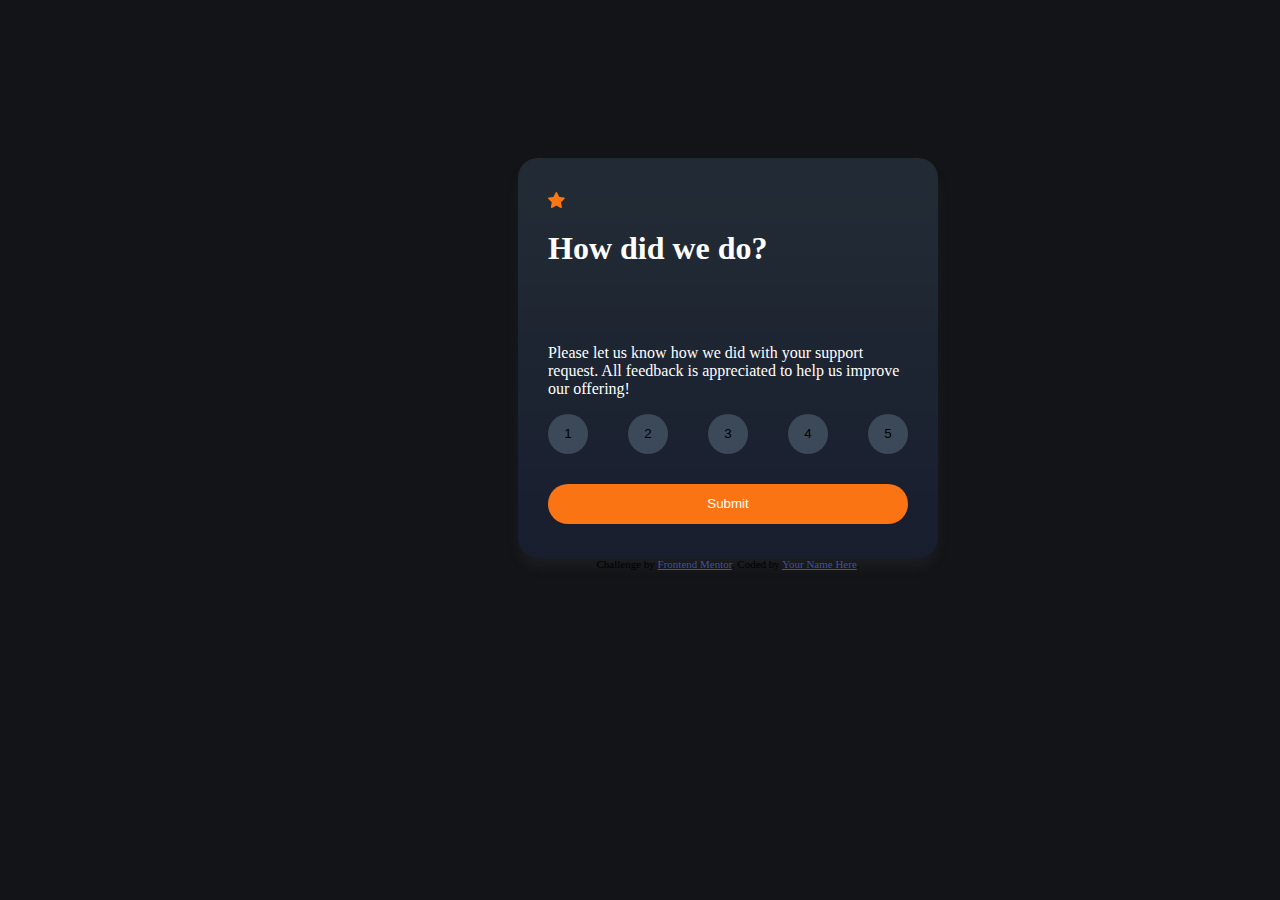
<file: index.html>
<!DOCTYPE html>
<html lang="en">
<head>
  <meta charset="UTF-8">
  <meta name="viewport" content="width=device-width, initial-scale=1.0"> <!-- displays site properly based on user's device -->

  <link rel="icon" type="image/png" sizes="32x32" href="./images/favicon-32x32.png">
  <link rel="stylesheet" href="style.css">
  
  <title>Frontend Mentor | Interactive color component</title>
  <script src="index.js"></script>

  <!-- Feel free to remove these styles or customise in your own stylesheet 👍 -->

</head>
<body>

  <!-- color state start -->
<div class="card" id="card">
  <div class="star">
  <svg width="17" height="16" xmlns="http://www.w3.org/2000/svg"><path d="m9.067.43 1.99 4.031c.112.228.33.386.58.422l4.45.647a.772.772 0 0 1 .427 1.316l-3.22 3.138a.773.773 0 0 0-.222.683l.76 4.431a.772.772 0 0 1-1.12.813l-3.98-2.092a.773.773 0 0 0-.718 0l-3.98 2.092a.772.772 0 0 1-1.119-.813l.76-4.431a.77.77 0 0 0-.222-.683L.233 6.846A.772.772 0 0 1 .661 5.53l4.449-.647a.772.772 0 0 0 .58-.422L7.68.43a.774.774 0 0 1 1.387 0Z" fill="#FC7614"/></svg>
</div>
  <h1>
  How did we do?</h1>
  <h2 id="text" ></h2>

  <p>Please let us know how we did with your support request. All feedback is appreciated 
  to help us improve our offering!</p>
   <div class="rating-tag">
   <button  class="ratingbutton"id="1"onclick="colorchange('1')">1</button> 
   <button class="ratingbutton" id="2"onclick="colorchange('2')">2 </button>
   <button class="ratingbutton" id="3"onclick="colorchange('3')">3</button>  
   <button class="ratingbutton" id="4"onclick="colorchange('4')">4</button>  
   <button  class="ratingbutton" id="5" onclick="colorchange('5')">5</button>  
  </div>

  <button id="submit" onclick="rating(); window.location.href = 'thankyou.html';">Submit</button>

</button>
<!-- 
  You selected  out of 5

  Thank you!

  We appreciate you taking the time to give a color. If you ever need more support, 
  don’t hesitate to get in touch! 

  -->
</div>
  
  <div class="attribution">
    Challenge by <a href="https://www.frontendmentor.io?ref=challenge" target="_blank">Frontend Mentor</a>. 
    Coded by <a href="#">Your Name Here</a>.
  </div>
</body>
</html>
</file>
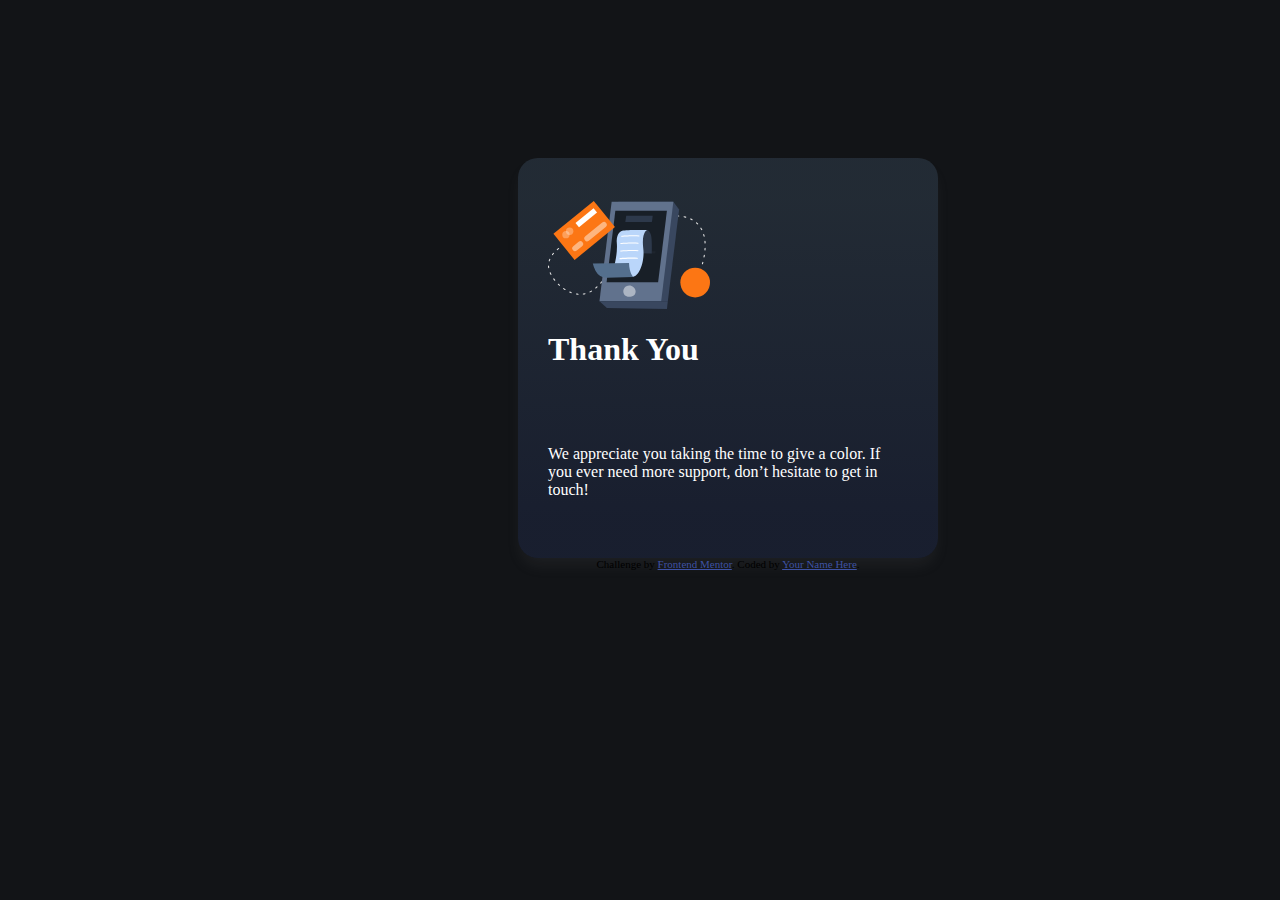
<file: thankyou.html>
<!DOCTYPE html>
<html lang="en">
<head>
  <meta charset="UTF-8">
  <meta name="viewport" content="width=device-width, initial-scale=1.0"> <!-- displays site properly based on user's device -->

  <link rel="icon" type="image/png" sizes="32x32" href="./images/favicon-32x32.png">
  <link rel="stylesheet" href="style.css">
  
  <title>Frontend Mentor | Interactive color component</title>
  <script src="index.js"></script>

  <!-- Feel free to remove these styles or customise in your own stylesheet 👍 -->

</head>
<body>

  <!-- color state start -->
<div class="card" id="card">
  <div class="star">
    <svg width="162" height="108" xmlns="http://www.w3.org/2000/svg"><g fill="none"><path d="M30 93.744h-.044a23.456 23.456 0 0 1-1.61-.189.543.543 0 0 1 .155-1.076c.52.076 1.04.135 1.563.178a.538.538 0 0 1-.043 1.076l-.022.01Zm5.37-.205a.538.538 0 0 1-.08-1.076 19.51 19.51 0 0 0 1.54-.306.536.536 0 0 1 .645.403.538.538 0 0 1-.397.646c-.537.129-1.074.236-1.611.323l-.097.01Zm-12.137-1.312a.536.536 0 0 1-.183-.033 24.346 24.346 0 0 1-1.525-.608.539.539 0 0 1 .424-.99c.483.21.983.404 1.472.587a.538.538 0 0 1-.188 1.044Zm18.759-.829a.538.538 0 0 1-.242-1.022c.467-.226.934-.479 1.39-.742a.536.536 0 1 1 .538.93c-.478.275-.967.538-1.45.78a.536.536 0 0 1-.258.054h.022Zm-24.994-2.292a.536.536 0 0 1-.29-.08c-.457-.29-.913-.597-1.36-.91a.536.536 0 1 1 .612-.882c.436.307.876.597 1.322.883a.538.538 0 0 1-.284.99Zm30.772-1.544a.537.537 0 0 1-.408-.193.539.539 0 0 1 .06-.759l.117-.124c.355-.306.715-.624 1.074-.957a.537.537 0 1 1 .73.79c-.375.345-.74.673-1.106.985l-.123.102a.537.537 0 0 1-.344.156Zm-36.326-2.69a.537.537 0 0 1-.36-.14c-.402-.37-.8-.747-1.18-1.124a.539.539 0 0 1 .751-.769c.376.371.763.737 1.155 1.076a.538.538 0 0 1 .032.764.537.537 0 0 1-.398.194Zm41.305-2.21a.537.537 0 0 1-.398-.899c.355-.393.715-.79 1.074-1.2a.537.537 0 1 1 .806.71c-.365.415-.725.818-1.074 1.21a.537.537 0 0 1-.408.152v.026ZM6.724 79.723a.537.537 0 0 1-.424-.204 41.79 41.79 0 0 1-.989-1.308.539.539 0 0 1 .124-.753.536.536 0 0 1 .746.124c.312.425.629.85.962 1.27a.539.539 0 0 1-.42.871Zm50.579-2.383a.539.539 0 0 1-.419-.877c.338-.414.677-.828 1.015-1.253a.537.537 0 1 1 .838.672l-1.02 1.259a.537.537 0 0 1-.414.199ZM2.9 73.887a.537.537 0 0 1-.473-.312c-.257-.5-.499-1-.714-1.485a.539.539 0 0 1 .685-.72c.133.052.24.154.298.285.21.462.44.946.687 1.425a.539.539 0 0 1-.483.786v.021Zm58.753-2.028a.537.537 0 0 1-.424-.866l.988-1.275a.537.537 0 1 1 .848.656l-.988 1.275a.537.537 0 0 1-.424.188v.022ZM.682 67.286a.537.537 0 0 1-.537-.462A17.06 17.06 0 0 1 0 65.16a.538.538 0 1 1 1.074 0c.018.519.063 1.036.134 1.55a.539.539 0 0 1-.462.607l-.064-.032Zm65.24-.973a.537.537 0 0 1-.43-.867l.984-1.28a.536.536 0 0 1 .853.65l-.993 1.265a.537.537 0 0 1-.414.21v.022Zm88.49-2.96a.724.724 0 0 1-.15 0 .537.537 0 0 1-.366-.666c.134-.474.28-.99.424-1.544a.538.538 0 0 1 .655-.388.537.537 0 0 1 .382.662c-.145.538-.29 1.076-.43 1.565a.537.537 0 0 1-.515.372Zm-84.247-2.592a.536.536 0 0 1-.424-.867l.983-1.28a.54.54 0 1 1 .854.662l-.989 1.275a.537.537 0 0 1-.413.183l-.01.027Zm-68.924-.382a.536.536 0 0 1-.156 0 .538.538 0 0 1-.355-.673 21.47 21.47 0 0 1 .537-1.565.537.537 0 1 1 .994.403c-.193.49-.37.985-.537 1.474a.537.537 0 0 1-.473.334l-.01.027Zm154.782-3.863a.311.311 0 0 1-.102 0 .538.538 0 0 1-.43-.624c.097-.538.188-1.044.28-1.582a.545.545 0 1 1 1.073.178c-.09.538-.182 1.076-.279 1.614a.537.537 0 0 1-.542.414ZM74.46 55.209a.537.537 0 0 1-.424-.872l1.004-1.27a.537.537 0 1 1 .838.673l-.999 1.264a.537.537 0 0 1-.408.205h-.01ZM4.436 54.165a.539.539 0 0 1-.43-.855c.323-.436.666-.872 1.02-1.297a.537.537 0 1 1 .822.694 22.92 22.92 0 0 0-.977 1.237.537.537 0 0 1-.435.221Zm74.408-4.417a.539.539 0 0 1-.414-.877l1.026-1.248a.537.537 0 1 1 .843.667l-1.02 1.243a.537.537 0 0 1-.435.215Zm78.124-.161h-.043a.538.538 0 0 1-.494-.576c.043-.538.075-1.076.107-1.614a.538.538 0 0 1 .564-.538c.295.018.52.27.505.565a54.253 54.253 0 0 1-.107 1.614.538.538 0 0 1-.532.549ZM9.28 49.13a.537.537 0 0 1-.338-.958c.8-.646 1.316-.99 1.337-1.006a.536.536 0 0 1 .59.898s-.499.334-1.25.942a.536.536 0 0 1-.35.124h.011Zm74.075-4.74a.537.537 0 0 1-.403-.888c.35-.408.704-.817 1.074-1.22a.537.537 0 1 1 .806.71c-.355.403-.71.806-1.074 1.215a.537.537 0 0 1-.414.183h.01Zm73.742-1.797a.537.537 0 0 1-.537-.505 54.325 54.325 0 0 0-.118-1.614.54.54 0 1 1 1.074-.097c.048.538.091 1.076.118 1.614 0 .285-.221.52-.505.538l-.032.064Zm-69.064-3.416a.537.537 0 0 1-.392-.904c.365-.398.735-.79 1.106-1.178a.536.536 0 0 1 .779.737l-1.074 1.173a.537.537 0 0 1-.44.172h.02Zm68.092-3.502a.537.537 0 0 1-.537-.409 22.668 22.668 0 0 0-.408-1.533.539.539 0 0 1 1.03-.307c.151.538.296 1.05.425 1.587a.539.539 0 0 1-.398.651l-.112.01Zm-63.221-1.512a.537.537 0 0 1-.376-.92l1.165-1.13a.537.537 0 1 1 .763.76c-.387.365-.768.741-1.155 1.118a.537.537 0 0 1-.419.172h.022Zm5.14-4.745a.537.537 0 0 1-.355-.941l1.235-1.076a.539.539 0 1 1 .693.828c-.408.34-.817.689-1.225 1.039a.537.537 0 0 1-.37.15h.021Zm55.197-.575c-.247-.468-.505-.931-.779-1.378a.537.537 0 1 1 .918-.554c.285.463.537.947.811 1.431a.539.539 0 0 1-.478.791.537.537 0 0 1-.472-.29ZM103.5 25.055a.539.539 0 0 1-.322-.974c.44-.322.88-.634 1.32-.946a.537.537 0 0 1 .845.394.54.54 0 0 1-.227.488l-1.3.93a.536.536 0 0 1-.338.108h.022Zm46.132-1.56a.537.537 0 0 1-.381-.161c-.359-.359-.74-.717-1.144-1.076a.536.536 0 1 1 .709-.807c.408.36.81.742 1.197 1.135a.539.539 0 0 1 0 .759.537.537 0 0 1-.403.15h.022Zm-40.279-2.28a.537.537 0 0 1-.274-1.001c.473-.275.946-.538 1.418-.797a.54.54 0 0 1 .81.474.542.542 0 0 1-.273.468c-.467.253-.929.538-1.39.785a.536.536 0 0 1-.344.07h.053Zm34.737-1.894a.504.504 0 0 1-.258-.07c-.451-.248-.924-.49-1.407-.716a.539.539 0 0 1 .462-.974c.499.237.988.49 1.46.748a.538.538 0 0 1-.257 1.012Zm-28.49-1.195a.537.537 0 0 1-.2-1.038c.505-.204 1.01-.398 1.52-.581a.537.537 0 0 1 .366 1.011c-.495.178-.989.366-1.483.57a.536.536 0 0 1-.247.038h.043Zm22.045-1.452a.777.777 0 0 1-.156 0c-.505-.15-1.02-.29-1.53-.41a.553.553 0 0 1 .252-1.075c.537.129 1.074.269 1.611.425a.542.542 0 0 1-.15 1.076l-.027-.016Zm-15.456-.597a.537.537 0 0 1-.118-1.066c.537-.107 1.074-.21 1.61-.29a.543.543 0 0 1 .59.735.544.544 0 0 1-.423.34c-.537.082-1.036.178-1.557.286a.365.365 0 0 1-.102-.005Zm8.555-.603h-.038a32.41 32.41 0 0 0-1.579-.06.538.538 0 0 1 0-1.075c.537 0 1.074.027 1.638.06a.538.538 0 0 1-.032 1.075h.01Z" fill="#E6E6E6"/><path fill="#39475F" d="M119.847 100.221H58.146L70.332.793h55.025l5.747 7.601z"/><path fill="#61728D" d="M113.172 100.221H51.465L63.651.793h61.706z"/><path fill="#181F27" d="M110.132 81.354H58.576l8.791-71.695h51.557z"/><path fill="#1E252E" d="m92.743 50.055 14.897.177-.29 2.308-14.607-.252z"/><path fill="#39475F" d="m51.465 100.221 7.422 6.864 60.037.915.923-7.779z"/><path d="M99.096 29.058s2.572.183 3.888 5.03c1.316 4.847.865 18.377.865 18.377l-11.096-.177s-5.537-20.137 6.343-23.23Z" fill="#2D394B"/><path fill="#FC7614" d="M5.42 32.843 45.778 0l21.18 26.119L26.603 58.96z"/><path fill="#FFF" d="M27.49 21.931 45.56 7.226l3.497 4.313-18.07 14.706z"/><path d="m25.272 45.175 5.338-4.345a2.772 2.772 0 0 1 3.902.404 2.781 2.781 0 0 1-.404 3.91l-5.338 4.344a2.772 2.772 0 0 1-3.903-.404 2.781 2.781 0 0 1 .405-3.91ZM37.33 35.365l16.89-13.743a2.772 2.772 0 0 1 3.902.404 2.781 2.781 0 0 1-.405 3.909L40.83 39.679a2.772 2.772 0 0 1-3.903-.404 2.781 2.781 0 0 1 .405-3.91Z" fill="#FFF" opacity=".46"/><ellipse fill="#FFF" opacity=".3" cx="17.937" cy="33.636" rx="3.673" ry="3.68"/><ellipse fill="#FFF" opacity=".3" cx="21.664" cy="30.284" rx="3.673" ry="3.68"/><path d="M99.096 29.058s-5.838 2.103-3.803 18.581c1.493 12.073-3.55 28.056-11.004 28.25-7.454.193-21.202-.463-21.202-.463s7.159-18.56 5.676-34.145a14.786 14.786 0 0 1 .763-6.456c.87-2.373 2.487-4.842 5.494-5.245 6.004-.818 24.076-.522 24.076-.522Z" fill="#BAD6FA"/><path d="m58.957 76.63 26.342-.537s-4.017-3.992-4.27-14.154l-36.234.538a31.494 31.494 0 0 0 2.841 7.531 12.547 12.547 0 0 0 11.32 6.623Z" fill="#546F8D"/><path fill="#2D394B" d="m78.21 14.834-.918 6.041h26.621l.806-6.041z"/><path d="M85.54 86.19c-2.872-2.517-7.416-2.022-9.446 1.222a4.955 4.955 0 0 0-.8 2.647c0 3.98 2.744 6.59 8.227 5.492 4.184-.839 5.779-6.073 2.02-9.36Z" fill="#FFF" opacity=".48"/><ellipse fill="#FC7614" cx="147.188" cy="81.542" rx="14.812" ry="14.837"/><path d="M73.731 35.75a.537.537 0 0 1-.038-1.076c.113 0 11.343-.828 17.363-.29a.54.54 0 0 1-.096 1.076c-5.908-.538-17.079.274-17.186.285l-.043.005Zm-.891 7.279a.538.538 0 0 1-.038-1.076c.113 0 11.342-.828 17.363-.29a.54.54 0 0 1-.097 1.076c-5.907-.538-17.073.28-17.185.285l-.043.005Zm-.102 7.564a.538.538 0 0 1-.043-1.076c.112 0 11.347-.829 17.362-.29a.54.54 0 0 1-.096 1.075c-5.908-.538-17.073.28-17.186.286l-.037.005Zm-.715 7.564a.537.537 0 0 1-.037-1.076c.112 0 11.342-.829 17.362-.285a.54.54 0 0 1-.096 1.076c-5.908-.538-17.073.28-17.186.285h-.043Z" fill="#FFF"/></g></svg>
</div>
  <h1>
  Thank You</h1>

<h2 id="text" ></h2>
  <p>
    We appreciate you taking the time to give a color. If you ever need more support, 
    don’t hesitate to get in touch! 
  </p>



</div>
  
  <div class="attribution">
    Challenge by <a href="https://www.frontendmentor.io?ref=challenge" target="_blank">Frontend Mentor</a>. 
    Coded by <a href="#">Your Name Here</a>.
  </div>
</body>
</html>
</file>
<file: style.css>
.attribution { font-size: 11px; text-align: center; }
.attribution a { color: hsl(228, 45%, 44%); }


body{
    background-color: hsl(216, 12%, 8%);
    display: flex;
    align-items: center;
    flex-direction: column;
    justify-content: center;
    width: 1440px;
}

.card{

    border-radius: 20px;
    box-shadow: 0px 10px 15px -3px rgba(133, 133, 133, 0.1); 
    background-image: linear-gradient(180deg,hsl(212, 21%, 17%) 10%, hsl(224, 31%, 14%)90%);   
     padding: 30px;
     height:400px;
    width: 25%;
    padding-bottom: 0;
    margin-top: 150px;
    padding-top: 0;
    display: flex;
    flex-direction: column;
    
    justify-content: center;


}

h1{
    color: white;
    text-align: left;


}
p{  color: white;
    text-align: left;
}
.ratingbutton{
    
    border-radius: 50%;
    height: 40px;
    width: 40px;
    border: 0;
    background-color: hsl(212, 19%, 29%) ;
}

.ratingbutton:hover{
    background-color: hsl(217, 12%, 63%);
    transition: 0.2s;
}



.rating-tag{
    width: 440px;
    display: flex;
    align-self: center;
    justify-content: space-evenly;
    margin-bottom: 30px;
}

#submit{
    background-color: hsl(25, 97%, 53%);
    border-radius: 20px;
    height: 40px;
    color: white;
    border: 0;
}

#submit:hover{
    background-color: white;
    color:  hsl(25, 97%, 53%);
    transition: 0.3s;
}

.star{
    display:contents;
    border-width: 20px;
    border-color: white;
    border-radius: 50%;
    height: fit-content;
    width: fit-content;
}

h2{
  
    
}
</file>
